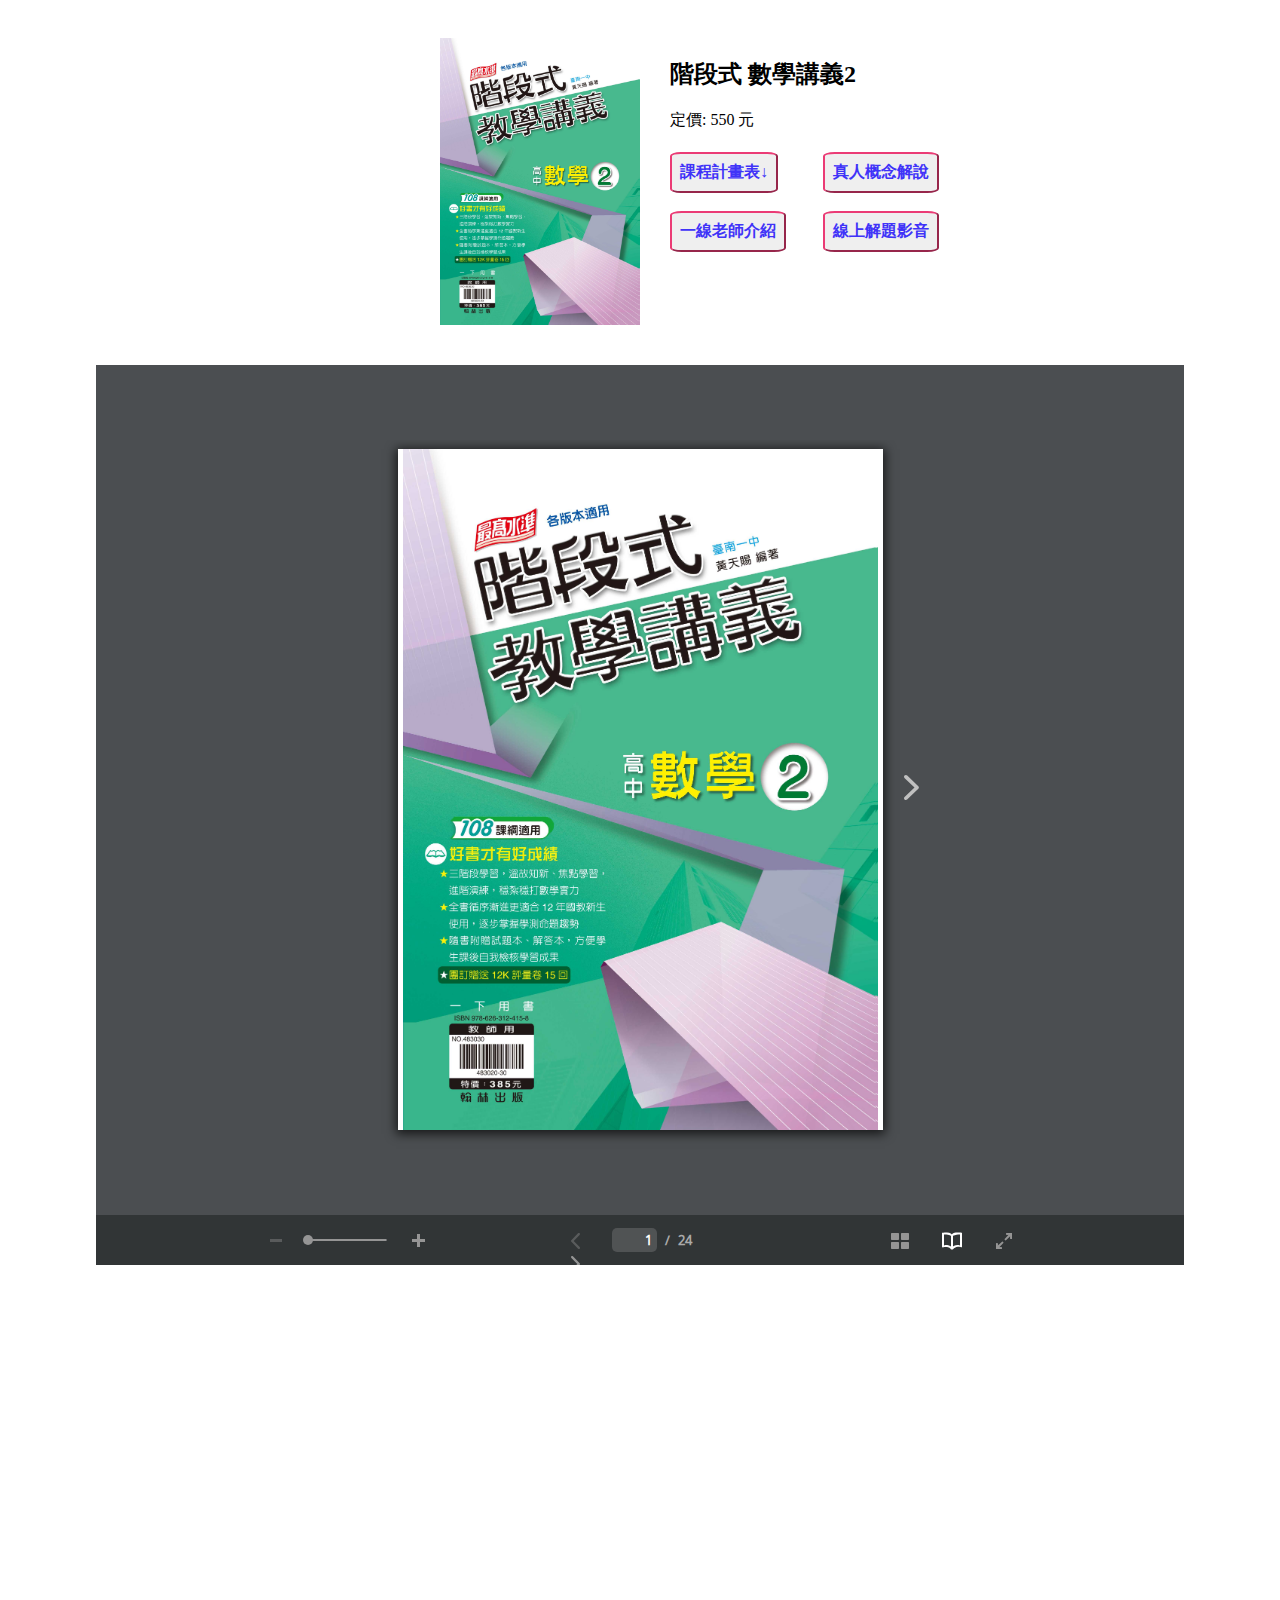
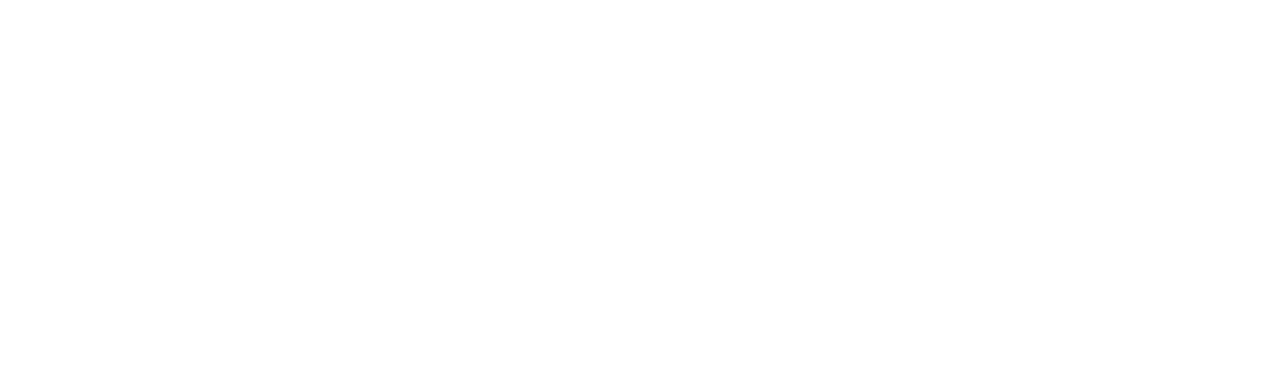
<file: index.html>
<!DOCTYPE html>
<!-- Created with iSpring --><!-- 964 604 --><!--version 9.7.6.18121 --><!--type html --><!--mainFolder ./ --><!--content book -->
<!--
Copyright 2012 Mozilla Foundation

Licensed under the Apache License, Version 2.0 (the "License");
you may not use this file except in compliance with the License.
You may obtain a copy of the License at

    http://www.apache.org/licenses/LICENSE-2.0

Unless required by applicable law or agreed to in writing, software
distributed under the License is distributed on an "AS IS" BASIS,
WITHOUT WARRANTIES OR CONDITIONS OF ANY KIND, either express or implied.
See the License for the specific language governing permissions and
limitations under the License.

Adobe CMap resources are covered by their own copyright but the same license:

    Copyright 1990-2015 Adobe Systems Incorporated.

See https://github.com/adobe-type-tools/cmap-resources
-->
<html>
<head>
	<meta http-equiv="Content-Type" content="text/html; charset=UTF-8" />
	<meta http-equiv="X-UA-Compatible" content="IE=edge"/>
	<meta name="viewport" content="width=device-width,initial-scale=1,maximum-scale=1,user-scalable=no"/>
	<meta name="format-detection" content="telephone=no"/>
	<meta name="apple-mobile-web-app-capable" content="yes"/>
	<meta name="apple-mobile-web-app-status-bar-style" content="black"/>
	<meta name="msapplication-tap-highlight" content="no"/>
	<title>階段式-數學(2)試閱檔案</title>
	<link rel="stylesheet" href="data/css/unbundle_modified.css"/>
	<script src="data/js/unbundle_modified.js"></script>
	
	
	<script>
		if (document.addEventListener) // IE9+
		{
			var book = "eNp1VO9v2kYY/l8sVdokiGwgDuTb2T4SFMdG2KSLpsiyOpchMYhsT1OXRaJpEkETRrWFKAl0bbL+IG2ga6elNCHd/7LhM/7Uf2FnHyNUav3l7n2e95573nvPt0bZebtgULOUd/Qz6v7l9Oth1Og5nd4XkS+Hp8+8/dfoxR46rlAhalXPGUr+R8OiZr9eoyw8wxOWjk1FI/[base64]/IU+FXqu+g1cY3Ztgto8OND/1d7/I39Ot9sgjtVr1KAxeN2ofD9oHbOHeqNe/xXe/hCT7JkeScPHaKWQL+v4eiqYDznUx4EMCycr3iySlB5+VsZgL+o47dEGYxJWVVOMFVtr0HByNOltR5wiiY8lvaqvw0uNgNhl7VH5xmk4B7QbTVIdw9Er0MoncPg6h2dzSMhPxZoEV2k2RNzqpiSoJ+SW9+Qa2q2+x6u5uEHnGjkp2t5073HWHSYA6O/btnZzcCQMoucjBzA58nycpAHkqquOx3CQp+Zv09bg4hsxJYAimsIUKNA5KE78mof2ij7dRfDO9dDa7+dvfa7vmb4dtXg/4FatWcw/bg/fbwedlt7Yxv7Lhzn5JMqaJfnHvYH1xV8P8zXuVuHqM/G2i/j1pn6PQR0SQ6y1BRYQa3dVwiOmj7jV3H749Zso1bdtIsfceXVu/ki7nxv30bB4a5auaL/rvBCUnAzNBsOMZHo+FEXEiEeTo5HQZxWuAEjovAWBRvl7f8Bbl0Qb+TKtpGztTt4AkZaZqGZZdMQ7F12yDvyvp/HWcuXQ==";

			document.addEventListener("DOMContentLoaded", function() {
				PdfViewer.checkMobileIntegration(book);

				var viewerInitCallback = function(viewer) {
					
				};

				var startupApplication = function(initViewerState) {
					var fileOpenParams = {"type":"fileName","filePath":"data\/book.pdf"};
					// PdfViewer.open(fileOpenParams, document.body, book, viewerInitCallback, initViewerState);
					PdfViewer.open(fileOpenParams, document.getElementById("pdfContainer"), book, viewerInitCallback, initViewerState);
				};

				(function(startupFunc) {
					if (startupFunc)
					{
						startupFunc(startupApplication);
					}
					else
					{
						startupApplication();
					}
				})();
			});
		}
		else
		{
			location.replace("data/html5-unsupported.html");
		}
	</script>
<style>

	.intro{
		display: grid;
		grid-template-columns: 1fr 1fr;
		margin-bottom: 40px;
	}
	.intro img{
		float: right;
		width: 200px;
		height: auto;
	}
	.bookLinks{
		display: grid;
		grid-template-columns:170px 170px 1fr;
		grid-gap: 0.5em;
	}	
	#btn1,#btn3{
		margin-left: 30px;
	}

	.bookLinks button{
		margin:5px;
		padding:8px;
		border-radius: 10%;
		border-color: rgb(235, 59, 117);
		font-size:medium;
		font-weight: 700;
		color: rgb(64, 51, 248);
	}
	.intro .bookinfo > div >h2,.intro .bookinfo > div >p{
		padding-left: 30px;
	}
	
	#pdfContainer{
		display: flex !important;
		justify-content: center !important;
	}
	.youtube{
		display: flex;
		justify-content: center;
	}
	.youtube iframe{
		margin:20px;
	}
</style>
</head>
<body>
	<nav style="padding-bottom: 30px;">	</nav>
	<div class="intro">		
		<div>	
			<img src="data/res/img_1.jpg" style=""/>
		</div>
		
		<div class="bookinfo">
			<div>
				<h2>階段式 數學講義2</h2>
				<p>定價: 550 元</p>
			</div>
			<div class="bookLinks">	
				<div><button id="btn1">課程計畫表↓</button></div>
                <div><button id="btn2">真人概念解說</button></div>
				<div></div>
				<div><button id="btn3">一線老師介紹</button></div>
				<div><button id="btn4">線上解題影音</button></div>
				<div></div>		
			</div>
			
		</div>
	</div>	
	<div id="pdfContainer"></div>
	<div class="youtube">
		<iframe width="1182" height="665" src="https://www.youtube.com/embed/nNa6bYALbVk" title="YouTube video player" frameborder="0" allow="accelerometer; autoplay; clipboard-write; encrypted-media; gyroscope; picture-in-picture" allowfullscreen></iframe>
	</div>
</body>
</html>
</file>
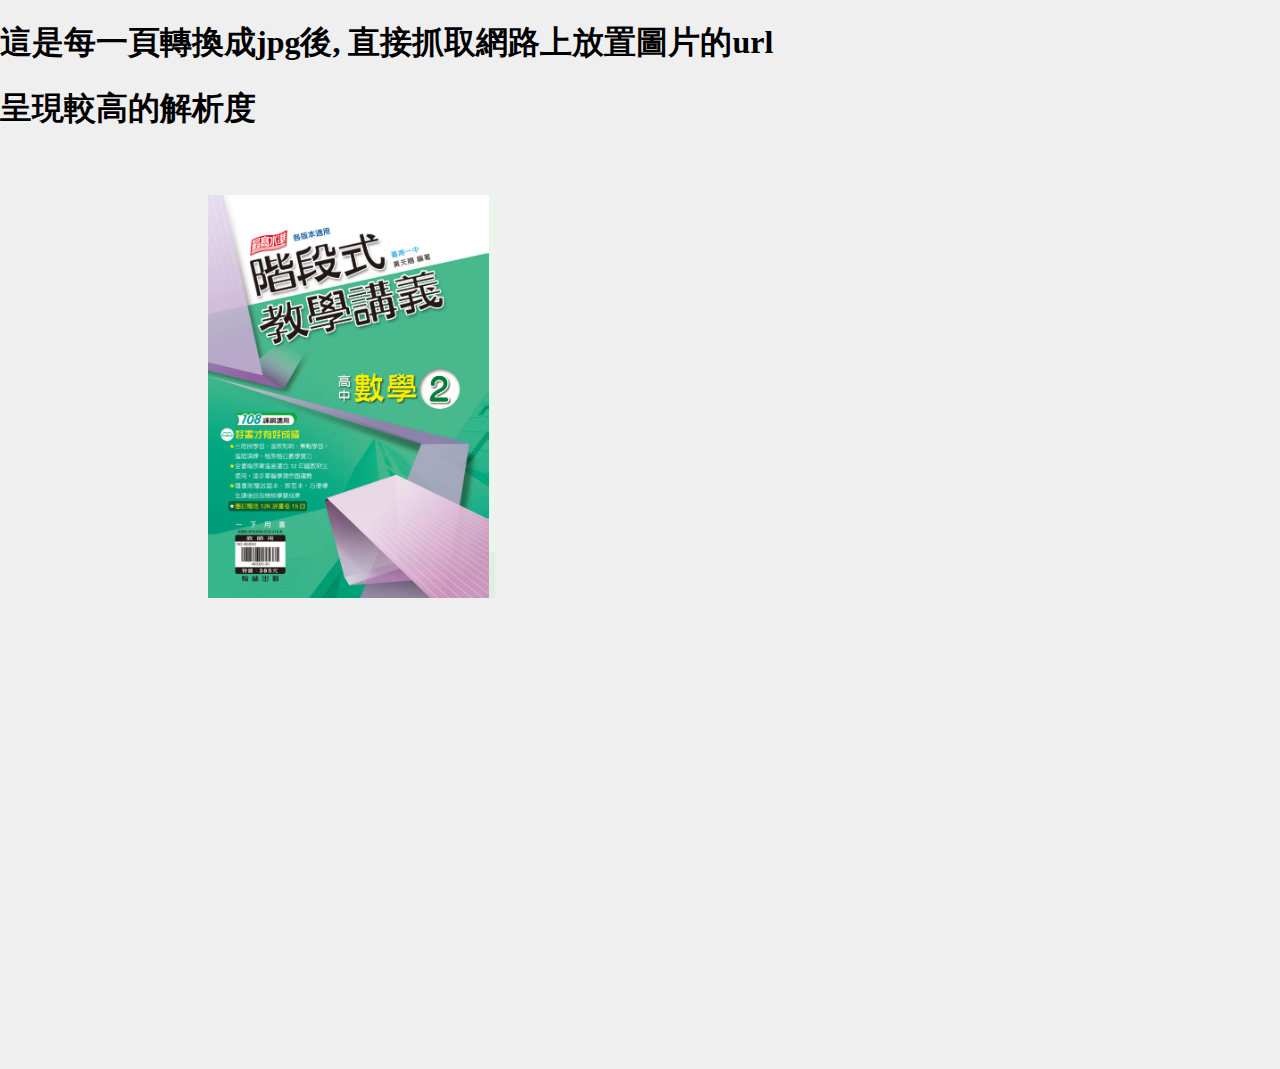
<file: supermarket/index.html>
<!DOCTYPE html>
<html lang="en">
<head>
    <meta charset="UTF-8">
    <meta http-equiv="X-UA-Compatible" content="IE=edge">
    <meta name="viewport" content="width=device-width, initial-scale=1.0">
    <title>Document</title>
    <script src='https://cdnjs.cloudflare.com/ajax/libs/jquery/3.6.0/jquery.js'></script>
    <script src='turn.min.js'></script> 
    <style>
        html,
body {
  background-color: #efefef;
  height: 100%;
  margin: 0;
  overflow: hidden;
}

.wrapper {
  align-items: center;
  /* display: flex; */
  display: block;
  height: 90%;
  justify-content: center;
  margin: 5%;
  width: 90%;
}

.aspect {
  padding-bottom: 70%;
  position: relative;
  width: 100%;
}

.aspect-inner {
  bottom: 0;
  left: 0;
  position: absolute;
  right: 0;
  top: 0;
}

.flipbook {
  /* height: 100%; */
  height: 50%;
  transition: margin-left 0.25s ease-out;
  /* width: 100%; */
  width: 50%;
  -webkit-touch-callout: none;
  -webkit-user-select: none;
  -khtml-user-select: none;
  -moz-user-select: none;
  -ms-user-select: none;
  user-select: none;
}

.flipbook .page {
  height: 100%;
  width: 100%;
}

.flipbook .page img {
  max-width: 100%;
  height: 100%;
}

    </style>
</head>
<body>
  <h1>這是每一頁轉換成jpg後, 直接抓取網路上放置圖片的url </h1>
  <h1>呈現較高的解析度</h1>
    <div class="wrapper">
        <div class="aspect">
          <div class="aspect-inner">
            <div class="flipbook" id="flipbook">
              <div class="page"><img src="https://arcgrace.github.io/bookmarket/img/0001.jpg" draggable="false" alt="" /></div>
              <div class="page"><img src="https://arcgrace.github.io/bookmarket/img/0002.jpg" draggable="false" alt="" /></div>
              <div class="page"><img src="https://arcgrace.github.io/bookmarket/img/0003.jpg" draggable="false" alt="" /></div>
              <div class="page"><img src="https://arcgrace.github.io/bookmarket/img/0004.jpg" draggable="false" alt="" /></div>
              <div class="page"><img src="https://arcgrace.github.io/bookmarket/img/0005.jpg" draggable="false" alt="" /></div>
              <div class="page"><img src="https://arcgrace.github.io/bookmarket/img/0006.jpg" draggable="false" alt="" /></div>
              <div class="page"><img src="https://arcgrace.github.io/bookmarket/img/0007.jpg" draggable="false" alt="" /></div>
              <div class="page"><img src="https://arcgrace.github.io/bookmarket/img/0008.jpg" draggable="false" alt="" /></div>
              <div class="page"><img src="https://arcgrace.github.io/bookmarket/img/0009.jpg" draggable="false" alt="" /></div>
              <div class="page"><img src="https://arcgrace.github.io/bookmarket/img/0010.jpg" draggable="false" alt="" /></div>
              <div class="page"><img src="https://arcgrace.github.io/bookmarket/img/0011.jpg" draggable="false" alt="" /></div>
              <div class="page"><img src="https://arcgrace.github.io/bookmarket/img/0012.jpg" draggable="false" alt="" /></div>
              <div class="page"><img src="https://arcgrace.github.io/bookmarket/img/0013.jpg" draggable="false" alt="" /></div>
              <div class="page"><img src="https://arcgrace.github.io/bookmarket/img/0014.jpg" draggable="false" alt="" /></div>
              <div class="page"><img src="https://arcgrace.github.io/bookmarket/img/0015.jpg" draggable="false" alt="" /></div>
              <div class="page"><img src="https://arcgrace.github.io/bookmarket/img/0016.jpg" draggable="false" alt="" /></div>
              <div class="page"><img src="https://arcgrace.github.io/bookmarket/img/0017.jpg" draggable="false" alt="" /></div>
              <div class="page"><img src="https://arcgrace.github.io/bookmarket/img/0018.jpg" draggable="false" alt="" /></div>
              <div class="page"><img src="https://arcgrace.github.io/bookmarket/img/0019.jpg" draggable="false" alt="" /></div>
              <div class="page"><img src="https://arcgrace.github.io/bookmarket/img/0020.jpg" draggable="false" alt="" /></div>
              <div class="page"><img src="https://arcgrace.github.io/bookmarket/img/0021.jpg" draggable="false" alt="" /></div>
              <div class="page"><img src="https://arcgrace.github.io/bookmarket/img/0022.jpg" draggable="false" alt="" /></div>
              <div class="page"><img src="https://arcgrace.github.io/bookmarket/img/0023.jpg" draggable="false" alt="" /></div>
              <div class="page"><img src="https://arcgrace.github.io/bookmarket/img/0024.jpg" draggable="false" alt="" /></div>

              <!-- <div class="page"><img src="https://raw.github.com/blasten/turn.js/master/demos/magazine/pages/04.jpg" draggable="false" alt="" /></div>
              <div class="page"><img src="https://raw.github.com/blasten/turn.js/master/demos/magazine/pages/05.jpg" draggable="false" alt="" /></div>
              <div class="page"><img src="https://raw.github.com/blasten/turn.js/master/demos/magazine/pages/06.jpg" draggable="false" alt="" /></div> -->
            </div>
          </div>
        </div>
      </div>
      <script>
      var flipbookEL = document.getElementById('flipbook');

        window.addEventListener('resize', function (e) {
            flipbookEL.style.width = '';
          flipbookEL.style.height = '';
          $(flipbookEL).turn('size', flipbookEL.clientWidth, flipbookEL.clientHeight);
        });
        
        $(flipbookEL).turn({
            autoCenter: true
        });
        </script>
</body>
</html>
</file>
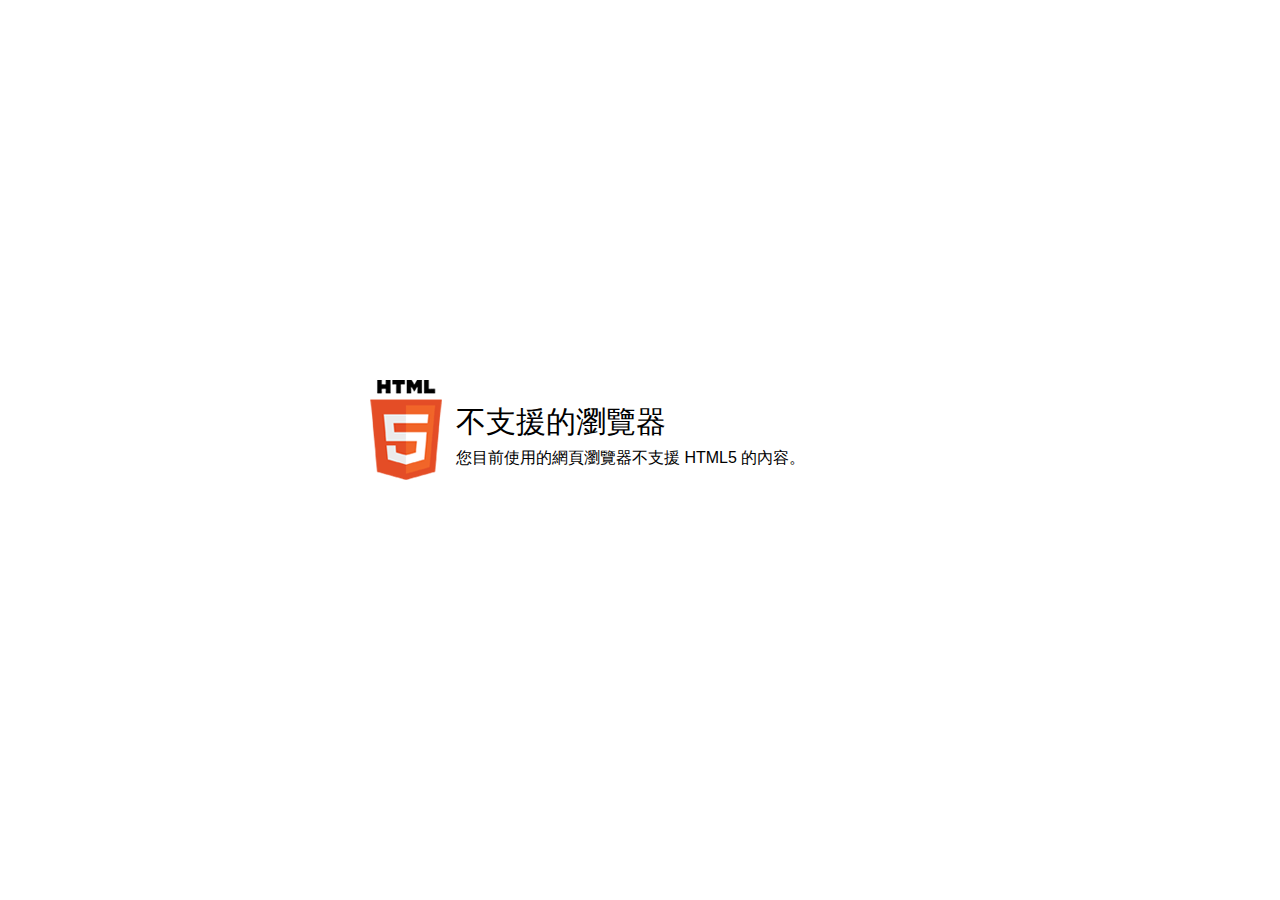
<file: data/html5-unsupported.html>
<html>
<head>
    <meta http-equiv="Content-Type" content="text/html;charset=utf-8"/>
    <meta name="viewport" content="width=device-width,initial-scale=1,maximum-scale=1">
    <meta name="format-detection" content="telephone=no">
    <meta name="apple-mobile-web-app-capable" content="yes">
    <meta name="apple-mobile-web-app-status-bar-style" content="black">
    <meta http-equiv="X-UA-Compatible" content="IE=edge">
    <meta name="msapplication-tap-highlight" content="no" />
    <title>更新您的 Web 瀏覽器</title>
    <style>
        body {
            background: #fff;
        }

        .banner {
            position: absolute;
            top: 50%;
            left: 50%;
            margin-left: -270px;
            margin-top: -70px;
        }

        .banner .html5 {
            display: inline-block;
            *display: inline;
            zoom: 1;
            vertical-align: top;
            background: url("images/html5.png");
            width: 72px;
            height: 100px;
            margin-right: 10px;
        }

        .banner .message {
            display: inline-block;
            *display: inline;
            zoom: 1;
            vertical-align: top;
            font-family: Arial, Helvetica, sans-serif;
        }

        .banner .message .title {
            font-size: 30px;
            margin-top: 22px;
            margin-bottom: 5px;
        }
    </style>
</head>
<body>
    <div class="banner">
        <div class="html5"></div>
        <div class="message">
            <div class="title">不支援的瀏覽器</div>
            <div class="text">您目前使用的網頁瀏覽器不支援 HTML5 的內容。</div>
        </div>
    </div>
</body>
</html>
</file>
<file: data/css/unbundle_modified.css>
@font-face {
    font-family: 'Open Sans';
    src: url("../fonts/OpenSans-Regular.woff") format("woff");
    font-weight: normal;
    font-style: normal
}

.slider {
    display: inline-block;
    position: relative;
    vertical-align: top;
    width: 80px;
    height: 2px;
    top: 9px;
    margin: 0 5px;
    box-sizing: border-box;
    border-radius: 4px;
    box-shadow: inset 0 1px 1px #F0F0F0;
    border: 1px solid #959595
}

.slider__slider-base {
    height: 2px
}

.slider__handler {
    position: relative;
    width: 10px;
    height: 10px;
    border-radius: 50%;
    background: #959595;
    z-index: 1;
    cursor: pointer;
    transform: translate(-5px, -5px);
    -ms-transform: translate(-5px, -5px);
    -webkit-transform: translate(-5px, -5px);
    -moz-transform: translate(-5px, -5px)
}

.thumbnailWrapper {
    position: absolute;
    left: 0;
    right: 0;
    bottom: 0;
    text-align: center
}

.thumbnailWrapper.open {
    bottom: 50px
}

.thumbnailWrapper .thumbnailContainer {
    vertical-align: bottom
}

.thumbnailWrapper .thumbnailContainer.withPagination {
    padding-bottom: 2px
}

.thumbnailWrapper .thumbnailContainer.scaled {
    transform-origin: center bottom
}

.thumbnailWrapper .thumbnailControlsContainer {
    display: table;
    margin: 0 auto
}

.thumbnailWrapper .thumbnailControlsContainer .itemsContainer {
    display: table-cell;
    vertical-align: top;
    padding: 0;
    white-space: nowrap
}

.thumbnailWrapper .thumbnailControlsContainer .paginationPage {
    display: table-cell;
    cursor: pointer;
    padding: 5px 0
}

.thumbnailWrapper .thumbnailControlsContainer .paginationPage .backLight {
    height: 100%;
    overflow: hidden;
    border-radius: 3px;
    transition: background 0.3s ease-out
}

.thumbnailWrapper .thumbnailControlsContainer .paginationPage .backLight.active {
    background: #3C3E41
}

.thumbnailWrapper .thumbnailControlsContainer .paginationPage .backLight .arrow {
    display: inline-block;
    vertical-align: middle;
    width: 8px;
    margin: 0 7px;
    height: 100%;
    background-repeat: no-repeat;
    background-position: center
}

.thumbnailWrapper .thumbnailControlsContainer .paginationPage.prev .backLight {
    margin-right: 2px
}

.thumbnailWrapper .thumbnailControlsContainer .paginationPage.prev .arrow {
    background-image: url("[data-uri]")
}

.thumbnailWrapper .thumbnailControlsContainer .paginationPage.prev.active .arrow {
    background-image: url("[data-uri]")
}

.thumbnailWrapper .thumbnailControlsContainer .paginationPage.next .backLight {
    margin-left: 2px
}

.thumbnailWrapper .thumbnailControlsContainer .paginationPage.next .arrow {
    background-image: url("[data-uri]")
}

.thumbnailWrapper .thumbnailControlsContainer .paginationPage.next.active .arrow {
    background-image: url("[data-uri]")
}

.thumbnailWrapper .itemsContainer .thumbnailView {
    display: inline-block;
    position: relative;
    vertical-align: top;
    margin: 0 2px;
    user-select: none
}

.thumbnailWrapper .itemsContainer .thumbnailView .selection {
    padding: 5px 3px;
    border: 2px solid transparent;
    border-radius: 4px
}

.thumbnailWrapper .itemsContainer .thumbnailView .selection.selected {
    border: 2px solid #D4D8DA
}

.thumbnailWrapper .itemsContainer .thumbnailView .selection.selected .thumbnailSpread {
    opacity: 1
}

.thumbnailWrapper .thumbnailPagination {
    height: 15px;
    margin: 2px 0 0
}

.thumbnailWrapper .thumbnailPagination .selection {
    display: inline-block;
    vertical-align: top;
    cursor: pointer;
    margin: 0 2px;
    padding: 5px 0
}

.thumbnailWrapper .thumbnailPagination .selection.active .paginationPage {
    background-color: #A8A8A8
}

.thumbnailWrapper .thumbnailPagination .selection.selected .paginationPage {
    background-color: #FFFFFF
}

.thumbnailWrapper .thumbnailPagination .paginationPage {
    width: 35px;
    height: 5px;
    border-radius: 4px;
    background-color: #777777;
    transition: background 0.2s ease-out
}

.lineSpreadThumbnail .thumbnailContainer {
    display: inline-block;
    padding: 10px 40px
}

.lineSpreadThumbnail .itemsContainer .thumbnailSpread {
    position: relative;
    background: #FFFFFF;
    cursor: pointer;
    opacity: 0.7
}

.lineSpreadThumbnail .itemsContainer .thumbnailSpread.active {
    opacity: 1
}

.lineSpreadThumbnail .itemsContainer .thumbnailSpread .thumbnail {
    position: absolute;
    top: 0
}

.lineSpreadThumbnail .itemsContainer .thumbnailSpread .thumbnail canvas {
    position: absolute;
    top: 0;
    left: 0
}

.lineSpreadThumbnail .itemsContainer .thumbnailSpread .thumbnail .content {
    z-index: 1
}

.lineSpreadThumbnail .itemsContainer .thumbnailSpread .thumbnail .shadow {
    z-index: 2
}

.lineSpreadThumbnail .itemsContainer .thumbnailSpread .thumbnail.left {
    left: 0
}

.lineSpreadThumbnail .itemsContainer .thumbnailSpread .thumbnail.right {
    right: 0
}

.linePageThumbnail {
    z-index: 99
}

.linePageThumbnail .thumbnailContainer {
    display: inline-block;
    padding: 10px;
    margin: 0 30px 5px;
    background: #393B3E;
    border-radius: 3px
}

.linePageThumbnail .thumbnailContainer .thumbnailControlsContainer .paginationPage .backLight.active {
    background: #575A5E
}

.linePageThumbnail .thumbnailContainer.scaled {
    padding-top: 5px;
    margin-bottom: 3px
}

.linePageThumbnail .itemsContainer .thumbnail {
    background: #FFFFFF;
    cursor: pointer;
    opacity: 0.7;
    position: relative
}

.linePageThumbnail .itemsContainer .thumbnail.active {
    opacity: 1
}

.linePageThumbnail .itemsContainer .thumbnail .content {
    position: absolute;
    top: 0;
    left: 0
}

/* * {
    margin: 0;
    padding: 0
} */

/* body {
    -webkit-tap-highlight-color: rgba(255, 255, 255, 0);
    -webkit-tap-highlight-color: transparent;
    overflow: hidden
} */

input {
    font-family: "Open Sans"
}

*:focus {
    outline: none
}

.invisible {
    visibility: hidden
}

.ispring {
    display: block;
    position: absolute;
    right: 0;
    z-index: 10;
    background: black;
    opacity: 0
}

button::-moz-focus-inner {
    padding: 0;
    border: 0
}

.outerContainer {
    position: absolute;
    font-family: "Open Sans";
    top: 0;
    right: 0;
    bottom: 0;
    left: 0;
    min-width: 320px;
    background: #4B4E51
}

::-ms-reveal {
    display: none
}

.mainContainer {
    background: #4B4E51;
    overflow: hidden;
    position: relative;
    font-family: "Open Sans"
}

.mainContainer .loadingBar {
    width: 100%;
    height: 3px;
    background: #43464D
}

.mainContainer .loadingBar .progress {
    background: #707580;
    height: 3px
}

.viewerContainer {
    position: absolute;
    overflow: hidden;
    top: 0;
    right: 0;
    bottom: 50px;
    left: 0;
    outline: none
}

.viewerContainer.pages {
    overflow-y: auto;
    -webkit-overflow-scrolling: touch
}

.loaderIcon {
    position: absolute;
    width: 50px;
    height: 50px;
    top: 0;
    left: 0;
    bottom: 0;
    right: 0;
    margin: auto;
    border-radius: 10px;
    background-color: rgba(0, 0, 0, 0.5)
}

.loaderIcon::after {
    content: '';
    position: absolute;
    background: url([data-uri]);
    background-size: cover;
    top: 0;
    left: 0;
    bottom: 0;
    right: 0;
    animation: loaderIconSpin 1s infinite linear
}

@keyframes loaderIconSpin {
    0% {
        transform: rotate(0deg)
    }

    100% {
        transform: rotate(360deg)
    }
}

.pages-count {
    font-family: -apple-system, Roboto;
    width: 100%;
    position: relative;
    color: rgba(61, 61, 61, 0.54);
    text-align: center;
    font-size: 13px;
    user-select: none;
    font-weight: 500
}

.pages-count__current-page {
    color: #3D3D3D
}

.pages-count-popup {
    font-family: -apple-system, Roboto;
    position: absolute;
    text-align: center;
    width: 110px;
    height: 32px;
    border-radius: 6px;
    background-color: rgba(0, 0, 0, 0.7);
    font-size: 15px;
    color: rgba(255, 255, 255, 0.54);
    left: 0;
    top: 0;
    line-height: 34px
}

.pages-count-popup__current-page {
    color: #FFFFFF;
    font-size: 17px;
    line-height: 32px
}

.seek-bar {
    width: 100%;
    height: 100%;
    position: absolute;
    top: 0;
    left: 0
}

.seek-bar__background {
    height: 2px;
    background: #B1B1B1;
    border-radius: 1.5px;
    width: calc(100% - 48px);
    top: 15px;
    left: 24px;
    position: absolute
}

.seek-bar__progress {
    height: 2px;
    background-color: #3D3D3D;
    position: absolute;
    left: 0;
    top: 0;
    border-radius: 1.5px
}

.seek-bar__thumb {
    width: 8px;
    height: 8px;
    position: absolute;
    margin-left: -4px;
    margin-top: -3px;
    border-radius: 4px;
    left: 0;
    top: 0;
    background-color: #3D3D3D
}

.seek-bar__thumb.seek-bar__thumb_dragged {
    width: 16px;
    height: 16px;
    margin-left: -8px;
    margin-top: -7px;
    border-radius: 8px
}

.seek-bar.seek-bar_landscape .seek-bar__background {
    top: 12px
}

.bottom-toolbar {
    position: absolute;
    bottom: 0;
    width: 100%;
    height: 60px;
    background-color: #fff;
    box-shadow: 0 0 14px 0 rgba(0, 0, 0, 0.1);
    transition: opacity 400ms cubic-bezier(0.64, 0.04, 0.35, 1)
}

.bottom-toolbar__pages-count {
    margin-top: 30px
}

.bottom-toolbar.bottom-toolbar_landscape {
    height: 52px
}

.bottom-toolbar.bottom-toolbar_landscape .bottom-toolbar__pages-count {
    margin-top: 27px
}

.bottom-toolbar[disabled] {
    pointer-events: none
}

.top-toolbar {
    background-color: #fff;
    position: absolute;
    top: 0;
    height: 44px;
    width: 100%;
    transition: opacity 400ms cubic-bezier(0.64, 0.04, 0.35, 1);
    box-shadow: 0 0 14px 0 rgba(0, 0, 0, 0.1);
    font-family: -apple-system, Roboto;
    color: #3D3D3D
}

.top-toolbar[disabled] {
    pointer-events: none
}

.top-toolbar__container {
    top: 0;
    bottom: 0;
    margin: auto 0;
    height: 100%;
    position: absolute
}

.top-toolbar__container.top-toolbar__container_position_right {
    right: 14px
}

.top-toolbar__container.top-toolbar__container_position_left {
    width: calc(100% - 26px);
    left: 12px
}

.top-toolbar__show-popup-button {
    width: 32px;
    height: 100%;
    border: none;
    float: right;
    background: url(../images/mobile/outline-icon.svg) center no-repeat
}

.top-toolbar__close-window-button {
    border: none;
    width: 24px;
    height: 100%;
    float: left;
    background: url(../images/mobile/back-arrow.svg) no-repeat;
    background-position: 0 center
}

.top-toolbar__title {
    font-size: 16px;
    float: left;
    text-overflow: ellipsis;
    overflow: hidden;
    white-space: nowrap;
    height: 100%;
    line-height: 44px;
    margin-left: 11px;
    width: calc(100% - 107px)
}

.top-toolbar__bookmark-button {
    background: url(../images/mobile/bookmark-icon.svg) center no-repeat;
    width: 32px;
    height: 100%;
    float: right;
    margin-right: 13px;
    border: none;
    transition: background-image ease 250ms
}

.top-toolbar__bookmark-button[aria-pressed='true'] {
    background-image: url(../images/mobile/bookmark-icon-selected.svg)
}

.top-toolbar.top-toolbar_mobile-app .top-toolbar__title {
    margin-left: 11px;
    width: calc(100% - 131px)
}

.top-toolbar.top-toolbar_above-auth-popup {
    z-index: 40001
}

.top-toolbar.top-toolbar_above-auth-popup .top-toolbar__container.top-toolbar__container_position_right {
    display: none
}

.top-toolbar.top-toolbar_above-auth-popup .top-toolbar__title {
    width: calc(100% - 50px)
}

.popup-tabs {
    box-sizing: border-box;
    height: 28px;
    width: 192px;
    text-align: center;
    position: relative;
    border: 1px solid #4D4D4D;
    border-radius: 4px;
    font-size: 14px;
    margin: auto
}

.popup-tabs__tab {
    width: 50%;
    height: 100%;
    display: inline-block;
    position: relative;
    line-height: 28px
}

.popup-tabs__tab[aria-selected='true'] {
    background-color: #4D4D4D;
    color: #fff
}

.outline-view {
    height: 100%
}

.outline-view__no-outline-label {
    display: none;
    position: absolute;
    color: rgba(61, 61, 61, 0.54);
    font-size: 17px;
    top: 0;
    text-align: center;
    left: 27px;
    right: 27px;
    margin: 0 auto
}

.outline-view.outline-view_without-outline .outline-view__outline-list {
    display: none
}

.outline-view.outline-view_without-outline .outline-view__no-outline-label {
    display: block
}

.outline-list-view {
    height: 100%;
    overflow: hidden
}

.outline-item-view {
    height: 60px;
    padding: 0 16px;
    position: relative
}

.outline-item-view.outline-item-view_active {
    background-color: #F2F2F5
}

.outline-item-view[aria-selected='true'] {
    background-color: #F2F2F5
}

.outline-item-view__title {
    width: calc(100% - 85px);
    max-height: 46px;
    position: absolute;
    line-height: 1.4
}

.outline-item-view.outline-item-view_has-subitems .outline-item-view__title {
    font-weight: 500
}

.outline-item-view__page-number {
    float: right;
    width: 40px;
    text-align: right;
    height: 60px;
    line-height: 62px;
    color: #828282;
    font-weight: normal
}

.outline-item-view.outline-item-view_subitem .outline-item-view__title {
    font-weight: normal;
    padding-left: 16px;
    width: calc(100% - 101px)
}

.outline-item-view::after {
    content: '';
    position: absolute;
    height: 1px;
    bottom: 0;
    left: 16px;
    right: 16px;
    box-shadow: inset 0 -1px 0 0 rgba(242, 242, 242, 0.5)
}

.bookmarks-view {
    height: 100%
}

.bookmarks-view__add-bookmarks {
    display: none
}

.bookmarks-view.bookmarks-view_without-bookmarks .bookmarks-view__bookmarks-list {
    display: none
}

.bookmarks-view.bookmarks-view_without-bookmarks .bookmarks-view__add-bookmarks {
    display: block
}

.bookmarks-list-view {
    height: 100%;
    overflow: hidden
}

.add-bookmark-container {
    position: absolute;
    left: 27px;
    right: 27px;
    top: 0;
    text-align: center;
    color: rgba(61, 61, 61, 0.54)
}

.add-bookmark-container__header {
    font-size: 17px;
    margin-bottom: 14px
}

.bookmarks-item-view {
    height: 70px;
    padding: 0 16px;
    position: relative;
    box-shadow: inset 0 -1px 0 0 rgba(242, 242, 242, 0.5)
}

.bookmarks-item-view.bookmarks-item-view_active {
    background-color: #F2F2F5
}

.bookmarks-item-view__title {
    width: calc(100% - 95px);
    position: relative;
    padding-top: 16px;
    padding-bottom: 5px;
    white-space: nowrap;
    overflow: hidden;
    text-overflow: ellipsis;
    display: inline-block
}

.bookmarks-item-view__page-number {
    width: 59px;
    text-align: right;
    color: rgba(61, 61, 61, 0.54);
    display: inline-block;
    position: absolute;
    height: 22px;
    line-height: 22px;
    top: 14px;
    right: 16px
}

.bookmarks-item-view__time-passed {
    font-size: 13px;
    color: rgba(61, 61, 61, 0.54);
    width: calc(100% - 95px)
}

.popup-layer {
    position: absolute;
    left: 0;
    right: 0;
    top: 0;
    bottom: 0;
    background: rgba(0, 0, 0, 0.3)
}

.popup-panel {
    position: absolute;
    top: 0;
    right: 0;
    width: 100%;
    height: 100%;
    background: #fff;
    font-size: 15px;
    font-family: -apple-system, Roboto;
    color: #3D3D3D;
    user-select: none
}

.popup-panel__content-view {
    position: relative;
    width: 100%;
    height: calc(100% - 89px)
}

.popup-panel.popup-panel_landscape .popup-panel__content-view {
    height: calc(100% - 79px)
}

.popup-menu {
    height: 89px;
    box-shadow: inset 0 -1px 0 0 #F2F2F2
}

.popup-menu__title {
    margin: 13px 69px 17px 69px;
    overflow: hidden;
    text-overflow: ellipsis;
    white-space: nowrap;
    height: 18px;
    text-align: center;
    font-weight: 500
}

.popup-menu__close-button {
    width: 24px;
    height: 24px;
    top: 8px;
    right: 16px;
    position: absolute;
    background: url(../images/mobile/close-icon.svg) no-repeat center;
    z-index: 1
}

.popup-menu.popup-menu_landscape {
    height: 79px
}

.popup-menu.popup-menu_landscape .popup-menu__title {
    margin-top: 10px;
    margin-bottom: 11px
}

.mobile-password-dialog-view {
    position: absolute;
    width: 100%;
    height: 100%;
    z-index: 40000;
    top: 0;
    left: 0;
    font-family: -apple-system, Roboto;
    color: #3D3D3D;
    background-color: #FFFFFF;
    display: flex;
    justify-content: center;
    align-items: center
}

.mobile-password-dialog-view.mobile-password-dialog-view_landscape.mobile-password-dialog-view_mobile-app {
    padding-top: 22px
}

.ask-password-dialog-container {
    position: relative;
    width: calc(100% - 60px);
    max-width: 315px;
    margin: 0 30px
}

.ask-password-dialog-container__header {
    font-size: 20px;
    text-align: center
}

.ask-password-dialog-container__password-container {
    margin-top: 43px;
    position: relative
}

.ask-password-dialog-container__password-container::before {
    content: '';
    position: absolute;
    left: 8px;
    top: 0;
    height: 100%;
    width: 24px;
    background: url(../images/mobile/password-icon.svg) no-repeat center
}

.ask-password-dialog-container__input {
    box-sizing: border-box;
    height: 52px;
    padding-left: 36px;
    padding-right: 16px;
    width: 100%;
    border: solid 1px #D7D7DB;
    border-radius: 4px;
    font-size: 16px;
    box-shadow: none;
    -webkit-appearance: none
}

.ask-password-dialog-container__error {
    color: #FC583F;
    font-size: 13px;
    width: 100%;
    padding: 1px 2px;
    box-sizing: border-box;
    display: none
}

.ask-password-dialog-container__submit {
    margin-top: 21px;
    height: 50px;
    border-radius: 4px;
    background-color: #4D4D4D;
    font-size: 16px;
    font-weight: 500;
    color: #FFFFFF;
    width: 100%;
    border: none;
    -webkit-appearance: none;
    transition: background-color ease 250ms
}

.ask-password-dialog-container__submit.ask-password-dialog-container__submit_active {
    background-color: #3A3A3A
}

.ask-password-dialog-container__password-placeholder {
    font-size: 16px;
    color: #B1B1B3;
    position: absolute;
    left: 36px;
    top: 18px;
    pointer-events: none
}

.ask-password-dialog-container.ask-password-dialog-container_incorrect-password .ask-password-dialog-container__error {
    display: block
}

.ask-password-dialog-container.ask-password-dialog-container_incorrect-password .ask-password-dialog-container__input {
    border-color: #FC583F
}

.ask-password-dialog-container.ask-password-dialog-container_hide-placeholder .ask-password-dialog-container__password-placeholder {
    display: none
}

/* body.mobile {
    position: fixed
} */

body.mobile * {
    -webkit-touch-callout: none;
    -webkit-user-select: none;
    -moz-user-select: none;
    -ms-user-select: none;
    user-select: none
}

body.mobile input,
body.mobile textarea {
    -webkit-touch-callout: default;
    -webkit-user-select: text;
    -moz-user-select: text;
    -ms-user-select: text;
    user-select: text;
    appearance: none
}

body.mobile .viewer {
    position: relative
}

body.mobile .viewer .page {
    overflow: hidden
}

body.mobile .viewer .page .loadingIcon {
    width: 50px;
    height: 50px;
    position: absolute;
    top: 0;
    left: 0;
    bottom: 0;
    right: 0;
    margin: auto;
    border-radius: 10px;
    background-color: rgba(0, 0, 0, 0.5);
    background-image: none
}

body.mobile .viewer .page .loadingIcon::after {
    content: '';
    position: absolute;
    background: url("../images/preloader.png");
    background-size: cover;
    top: 0;
    left: 0;
    bottom: 0;
    right: 0;
    animation: preloader_spin 1s infinite linear
}

.viewerContainer.mobile {
    bottom: 0;
    z-index: 0;
    background: #DCDCDE
}

.viewerContainer.mobile .page {
    box-shadow: 0 1px 3px 0 rgba(0, 0, 0, 0.1)
}

.toolbar.mobile .toolbarCenter {
    max-width: none
}

.toolbar.mobile button {
    padding: 6px
}

.toolbar.mobile>div {
    top: 8px
}

.toolbar.mobile .pageNavigationToolbarContainer {
    width: 184px;
    margin-left: -92px
}

.toolbar.mobile .pageNavigationToolbarContainer .pageNumber .view {
    margin-top: 4px
}

.container-top-shadow {
    background: __verticalGradient(#fff, rgba(255, 255, 255, 0));
    background: linear-gradient(to bottom, #fff, rgba(255, 255, 255, 0));
    position: absolute;
    bottom: 0;
    left: 0;
    right: 0;
    height: 60px;
    pointer-events: none
}

.container-bottom-shadow {
    background: __verticalGradient(rgba(255, 255, 255, 0), #fff);
    background: linear-gradient(to bottom, rgba(255, 255, 255, 0), #fff);
    position: absolute;
    bottom: 0;
    left: 0;
    right: 0;
    height: 60px;
    pointer-events: none
}

.mobile-vertical-scrollbar {
    position: absolute;
    width: 10px;
    top: 6px;
    bottom: 6px;
    right: 0;
    opacity: 0
}

.mobile-vertical-scrollbar__thumb {
    position: absolute;
    width: 3px !important;
    right: 3px;
    padding: 1px;
    border-radius: 5px;
    background-color: rgba(0, 0, 0, 0.5)
}

@keyframes preloader_spin {
    0% {
        transform: rotate(0deg)
    }

    100% {
        transform: rotate(360deg)
    }
}

.preloader-view {
    width: 50px;
    height: 50px;
    position: absolute;
    top: 0;
    left: 0;
    bottom: 0;
    right: 0;
    margin: auto;
    border-radius: 10px;
    background-color: rgba(0, 0, 0, 0.5)
}

.preloader-view::after {
    content: '';
    position: absolute;
    background: url("../images/preloader.png");
    background-size: cover;
    top: 0;
    left: 0;
    bottom: 0;
    right: 0;
    animation: preloader_spin 1s infinite linear
}

.thumbnailWrapper.tablet .thumbnailPagination .selection {
    margin: 0 1px;
    padding: 5px 3px
}

body.tablet {
    position: fixed
}

.lineSpreadThumbnail.tablet .thumbnailContainer {
    display: inline-block;
    padding: 3px 40px 6px
}

.lineSpreadThumbnail.tablet .thumbnailControlsContainer .paginationPage .arrow {
    width: 9px
}

.lineSpreadThumbnail.tablet .thumbnailControlsContainer .paginationPage.next .arrow {
    margin-left: 10px;
    margin-right: 15px;
    background-image: url("[data-uri]")
}

.lineSpreadThumbnail.tablet .thumbnailControlsContainer .paginationPage.prev .arrow {
    margin-left: 15px;
    margin-right: 10px;
    background-image: url("[data-uri]")
}

.lineSpreadThumbnail.tablet .thumbnailPagination {
    margin-top: 3px
}

.lineSpreadThumbnail.tablet .thumbnailPagination .selection {
    padding: 7px 3px
}

.toolbar {
    position: absolute;
    left: 0;
    right: 0;
    bottom: 0;
    z-index: 100;
    background: #313536;
    user-select: none
}

.toolbar.openThumbnail {
    margin-left: 200px
}

.toolbar.hidden {
    display: none
}

.toolbar .toolbarCenter {
    position: relative;
    width: 100%;
    height: 50px;
    max-width: 800px;
    margin-left: auto;
    margin-right: auto
}

.toolbar button {
    border: 0;
    cursor: pointer;
    vertical-align: top;
    background: none
}

.toolbar button .icon {
    position: relative;
    width: 20px;
    height: 20px;
    background-color: transparent;
    background-repeat: no-repeat;
    background-position: center
}

.toolbar button[disabled] {
    opacity: 0.4;
    cursor: auto
}

.toolbar>div {
    top: 15px
}

.toolbar .zoomToolbarContainer {
    position: absolute;
    left: 10px
}

.toolbar .zoomToolbarContainer button {
    margin: 0 10px
}

.toolbar .zoomToolbarContainer button .icon.zoomOut,
.toolbar .zoomToolbarContainer button[disabled] .icon.zoomOut,
.toolbar .zoomToolbarContainer button[disabled].active .icon.zoomOut {
    background-image: url("[data-uri]")
}

.toolbar .zoomToolbarContainer button .icon.zoomIn,
.toolbar .zoomToolbarContainer button[disabled] .icon.zoomIn,
.toolbar .zoomToolbarContainer button[disabled].active .icon.zoomIn {
    background-image: url("[data-uri]")
}

.toolbar .zoomToolbarContainer button.active .icon.zoomOut {
    background-image: url("[data-uri]")
}

.toolbar .zoomToolbarContainer button.active .icon.zoomIn {
    background-image: url("[data-uri]")
}

.toolbar .pageNavigationToolbarContainer {
    position: absolute;
    left: 50%;
    width: 160px;
    margin-left: -80px
}

.toolbar .pageNavigationToolbarContainer button .icon.previous,
.toolbar .pageNavigationToolbarContainer button[disabled] .icon.previous,
.toolbar .pageNavigationToolbarContainer button[disabled].active .icon.previous {
    background-image: url("[data-uri]")
}

.toolbar .pageNavigationToolbarContainer button .icon.previous.up,
.toolbar .pageNavigationToolbarContainer button[disabled] .icon.previous.up,
.toolbar .pageNavigationToolbarContainer button[disabled].active .icon.previous.up {
    background-image: url("[data-uri]")
}

.toolbar .pageNavigationToolbarContainer button .icon.next,
.toolbar .pageNavigationToolbarContainer button[disabled] .icon.next,
.toolbar .pageNavigationToolbarContainer button[disabled].active .icon.next {
    background-image: url("[data-uri]")
}

.toolbar .pageNavigationToolbarContainer button .icon.next.down,
.toolbar .pageNavigationToolbarContainer button[disabled] .icon.next.down,
.toolbar .pageNavigationToolbarContainer button[disabled].active .icon.next.down {
    background-image: url("[data-uri]")
}

.toolbar .pageNavigationToolbarContainer button.active .icon.previous {
    background-image: url("[data-uri]")
}

.toolbar .pageNavigationToolbarContainer button.active .icon.previous.up {
    background-image: url("[data-uri]")
}

.toolbar .pageNavigationToolbarContainer button.active .icon.next {
    background-image: url("[data-uri]")
}

.toolbar .pageNavigationToolbarContainer button.active .icon.next.down {
    background-image: url("[data-uri]")
}

.toolbar .pageNavigationToolbarContainer .pageNumber {
    display: inline-block;
    vertical-align: top;
    width: 120px
}

.toolbar .pageNavigationToolbarContainer .pageNumber .view {
    color: #AAAAAA;
    text-align: center;
    font-weight: bold;
    height: 25px;
    line-height: 25px;
    font-size: 13px;
    margin-top: -2px;
    user-select: none
}

.toolbar .pageNavigationToolbarContainer .pageNumber .view .currentPage {
    width: 35px;
    font-size: 13px;
    font-weight: bold;
    background: #505354;
    color: #FFFFFF;
    border: 0;
    border-radius: 5px;
    padding: 3px 5px;
    text-align: right;
    margin-right: 5px
}

.toolbar .pageNavigationToolbarContainer .pageNumber .view .currentPage.mobile {
    height: 20px;
    font-family: Open Sans;
    display: inline-block;
    line-height: 20px;
    background: transparent;
    width: initial
}

.toolbar .pageNavigationToolbarContainer .pageNumber .view .pagesCount {
    margin-left: 5px
}

.toolbar .viewerToolbarContainer {
    position: absolute;
    right: 10px
}

.toolbar .viewerToolbarContainer button {
    margin: 0 10px
}

.toolbar .viewerToolbarContainer button .fullscreen {
    background-image: url("[data-uri]")
}

.toolbar .viewerToolbarContainer button .fullscreen.selected {
    background-image: url("[data-uri]") !important
}

.toolbar .viewerToolbarContainer button.active .fullscreen {
    background-image: url("[data-uri]")
}

.toolbar .viewerToolbarContainer button.active .fullscreen.selected {
    background-image: url("[data-uri]") !important
}

.toolbar .viewerToolbarContainer button .viewMode.pages {
    background-image: url("[data-uri]")
}

.toolbar .viewerToolbarContainer button .viewMode.book {
    background-image: url("[data-uri]")
}

.toolbar .viewerToolbarContainer button.active .viewMode.pages,
.toolbar .viewerToolbarContainer button.active .viewMode.book {
    background-image: url("[data-uri]")
}

.toolbar .viewerToolbarContainer button[disabled] .viewMode.book {
    background-image: url("[data-uri]")
}

.toolbar .viewerToolbarContainer button .thumbnail {
    background-image: url("[data-uri]")
}

.toolbar .viewerToolbarContainer button .thumbnail.open {
    background-image: url("[data-uri]")
}

.toolbar .viewerToolbarContainer button.active .thumbnail {
    background-image: url("[data-uri]")
}

.viewer {
    position: relative
}

.viewer .page {
    overflow: hidden
}

.viewer .page .loadingIcon {
    display: block;
    position: absolute;
    left: 0;
    top: 0;
    right: 0;
    bottom: 0;
    background: url("../images/loading-icon.gif") center no-repeat;
    z-index: 4
}

.viewer .page .canvasWrapper {
    position: absolute;
    overflow: hidden;
    width: 100%;
    height: 100%;
    z-index: 1;
    user-select: none
}

.viewer .page .canvasWrapper .content {
    position: absolute
}

.viewer .page .textLayer {
    position: absolute;
    top: 0;
    right: 0;
    left: 0;
    bottom: 0;
    opacity: 0.2;
    z-index: 2;
    user-select: text
}

.viewer .page .textLayer>div {
    position: absolute;
    cursor: text;
    white-space: pre;
    color: transparent;
    transform-origin: 0 0
}

.viewer .page .textLayer>div::selection {
    background: #0000FF
}

.viewer .page .textLayer>div::-moz-selection {
    background: #0000FF
}

.viewer .page .textLayer .endOfContent {
    display: block;
    position: absolute;
    left: 0;
    top: 100%;
    right: 0;
    bottom: 0;
    z-index: -1;
    cursor: default;
    user-select: none
}

.viewer .page .textLayer .endOfContent.active {
    top: 0
}

.viewer .page .annotationsLayer {
    position: absolute;
    z-index: 3
}

.viewer .page .annotationsLayer>section {
    position: absolute
}

.viewer .page .annotationsLayer>section>a {
    position: absolute;
    top: 0;
    bottom: 0;
    left: 0;
    right: 0
}

.viewer .page .annotationsLayer>section>a.active {
    background: #2F7BEC;
    opacity: 0.5
}

.viewerContainer .handMotionOverlay {
    cursor: url("../images/hand.cur"), move !important;
    cursor: grab !important
}

.viewerContainer .handMotionOverlay.holdHand {
    cursor: url("../images/hold-hand.cur"), move !important;
    cursor: grabbing !important
}

.viewerContainer .handMotionOverlay .textLayer {
    user-select: none !important;
    pointer-events: none
}

.pageViewer {
    margin: 0 auto;
    text-align: center
}

.pageViewer .shadowOffset {
    display: block;
    padding: 9px;
    margin-bottom: -5px
}

.pageViewer .page {
    text-align: left;
    position: relative;
    display: inline-block;
    background-color: #FFFFFF;
    box-shadow: 0 2px 10px 2px rgba(0, 0, 0, 0.7);
    vertical-align: top
}

.bookViewer {
    display: table;
    width: 100%
}

.bookViewer .pageContainer {
    position: relative;
    background-color: #FFFFFF;
    box-shadow: 0 2px 10px 2px rgba(0, 0, 0, 0.7)
}

.bookViewer.onePage .spread {
    display: none
}

.bookViewer.onePage .bookSpread {
    display: block;
    margin: 0 auto
}

.spread {
    display: table-cell;
    vertical-align: middle;
    border: 0;
    min-width: 50px;
    cursor: pointer
}

.spread__backLight {
    display: inline-block;
    border-radius: 5px;
    transition: background 0.3s ease-out
}

.spread__arrow {
    display: inline-block;
    margin: 40px 7px;
    width: 25px;
    height: 25px;
    background-repeat: no-repeat;
    background-position: center
}

.spread.spread_type_prev {
    text-align: right
}

.spread.spread_type_prev .spread__arrow {
    background-image: url("[data-uri]")
}

.spread.spread_type_prev.spread_active .spread__arrow {
    background-image: url("[data-uri]")
}

.spread.spread_type_next {
    text-align: left
}

.spread.spread_type_next .spread__arrow {
    background-image: url("[data-uri]")
}

.spread.spread_type_next.spread_active .spread__arrow {
    background-image: url("[data-uri]")
}

.spread.spread_active .spread__backLight {
    background: #3C3E41
}

.spread.spread_invisible {
    visibility: hidden
}

.bookSpread {
    display: table-cell;
    padding: 9px
}

.bookSpread .page {
    position: absolute;
    top: 0;
    overflow: hidden;
    background: #FFFFFF
}

.bookSpread .page.prev,
.bookSpread .page.left {
    left: 0
}

.bookSpread .page.next,
.bookSpread .page.right {
    right: 0
}

.bookSpread .page.back.prev,
.bookSpread .page.back.next {
    z-index: 10
}

.bookSpread .page.back.left,
.bookSpread .page.back.right {
    z-index: 14
}

.bookSpread .page.back.front-flipping,
.bookSpread .page.back.back-flipping {
    z-index: 20
}

.bookSpread .page.back.front-flipping {
    box-shadow: -10px 0 10px 0 rgba(50, 50, 50, 0.5)
}

.bookSpread .page.back.back-flipping {
    box-shadow: 10px 0 10px 0 rgba(50, 50, 50, 0.5)
}

.bookSpread .page.front.prev,
.bookSpread .page.front.next {
    z-index: 12
}

.bookSpread .page.front.left,
.bookSpread .page.front.right {
    z-index: 16
}

.bookSpread .page.front.front-flipping,
.bookSpread .page.front.back-flipping {
    z-index: 18
}

.bookSpread .page.back-flipping .canvasWrapper .content,
.bookSpread .page.back-flipping .canvasWrapper .shadow {
    right: 0
}

.bookSpread .page .canvasWrapper canvas {
    position: absolute;
    top: 0
}

.bookSpread .page .canvasWrapper .content {
    z-index: 1
}

.bookSpread .page .canvasWrapper .shadow {
    z-index: 2
}

.bookSpread .turn-shadow {
    position: absolute;
    z-index: 30
}

@media (max-height: 240px) {
    .spread .backLight .arrow {
        margin-top: 0;
        margin-bottom: 0
    }
}

.slideViewer {
    margin: 0 auto;
    padding: 30px
}

.slideViewer .handMotionOverlay {
    margin: 30px
}

.slideViewer .page {
    position: relative;
    background-color: #FFFFFF;
    box-sizing: border-box;
    margin: 9px;
    box-shadow: 0 2px 10px 2px rgba(0, 0, 0, 0.7)
}

.slideViewer .page.hidden {
    visibility: hidden
}

.slideWithTransitionViewer {
    padding: 0
}

.slideWithTransitionViewer .handMotionOverlay {
    margin: 0
}

.slideWithTransitionViewer .page {
    position: absolute;
    top: 0;
    background-color: #FFFFFF;
    box-sizing: border-box;
    box-shadow: 0 2px 10px 2px rgba(0, 0, 0, 0.7)
}

.slideWithTransitionViewer .page.hidden {
    display: none
}

.slideWithTransitionViewer .page.next {
    transform: translateX(1px)
}

.slideWithTransitionViewer .page.prev {
    transform: translateX(-1px)
}

.slideWithTransitionViewer .pageContainer {
    position: relative;
    overflow: hidden
}

.banner {
    position: absolute;
    top: 50%;
    left: 50%;
    margin-left: -300px;
    margin-top: -70px
}

.banner .no-local-view {
    display: inline-block;
    vertical-align: top;
    background: url("../images/no-local-view.png");
    width: 98px;
    height: 100px;
    margin-right: 15px
}

.banner .message {
    display: inline-block;
    vertical-align: top;
    font-family: Arial, Helvetica, sans-serif
}

.banner .message .title {
    font-size: 30px;
    margin-top: 5px;
    margin-bottom: 5px;
    width: 600px
}

.dialogContainerOverlay {
    display: table;
    position: absolute;
    width: 100%;
    height: 100%;
    background-color: rgba(0, 0, 0, 0.2);
    z-index: 40000
}

.dialogContainerOverlay .dialogCenter {
    display: table-cell;
    vertical-align: middle;
    text-align: center
}

.dialog {
    display: inline-block;
    padding: 25px 30px;
    background-color: #2D3132;
    border: 1px solid #262B2B;
    border-radius: 4px;
    border-spacing: 4px;
    color: #FFFFFF;
    font-size: 14px
}

.dialog .row {
    display: block;
    margin-bottom: 5px
}

.dialog .row:last-child {
    margin-bottom: 0
}

.dialog .row.hidden {
    display: none
}

.dialog .row.control {
    padding: 0 10px
}

.dialog .row.control .left,
.dialog .row.control .right {
    display: inline-block;
    width: 49%
}

.dialog .row.control .left {
    margin-right: 1%
}

.dialog .row.control .right {
    margin-left: 1%
}

.dialog.askPassword {
    width: 350px;
    box-sizing: border-box
}

.dialog.askPassword .row {
    margin-bottom: 10px
}

.dialog.askPassword .text {
    margin-bottom: 20px
}

.dialog.askPassword .error {
    color: #E57373;
    margin-bottom: 20px
}

.dialog.askPassword .passwordInput {
    width: 100%;
    background: #E5E9EA;
    border: 1px solid #212424;
    height: 36px;
    text-align: center;
    border-radius: 4px
}

.dialog.askPassword button {
    width: 100%;
    font-size: 15px;
    color: #FFFFFF;
    background: #7D7F80;
    height: 38px;
    border: 0;
    border-radius: 4px;
    cursor: pointer
}

.dialog.askPassword button.active {
    background: #939697
}

.mobile .dialog.askPassword {
    width: 95%;
    max-width: 350px
}

body.keyboard-showed {
    position: absolute;
    left: 0;
    top: 0
}
</file>
